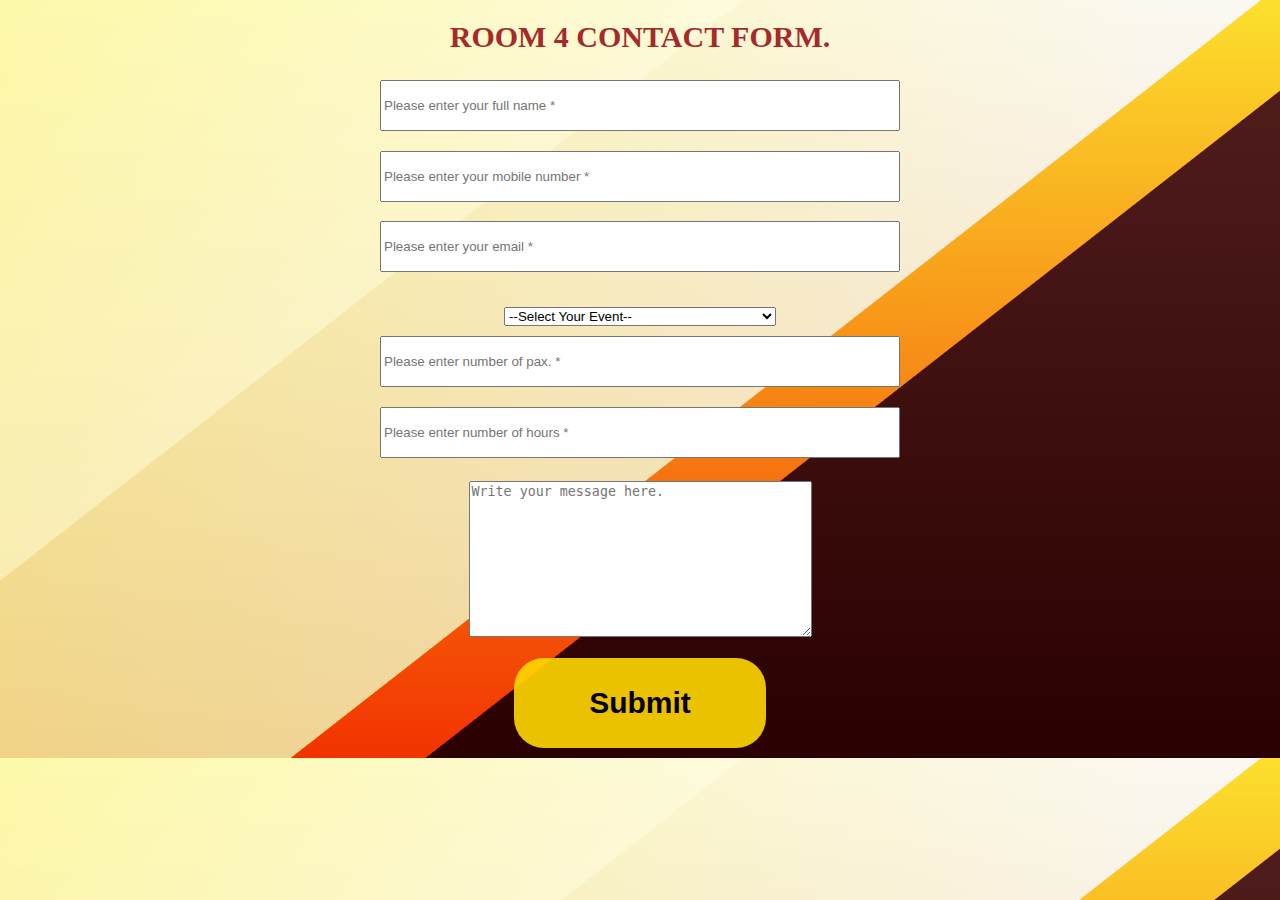
<file: index.html>
<!DOCTYPE html>
<html lang="en">
  <head>
    <link rel="stylesheet" href="./contact.css" />
    <title>Contact Form</title>
  </head>

  <body>
    <container id="cont">

        <h1>ROOM 4 CONTACT FORM. </h1>
        
        <div>
          <div class="row">
              <input
                id="form_name"
                type="text"
                name="name"
                placeholder="Please enter your full name *"
                required="required"
              />
        </div>

              <div class="form-group">
                 <input
                    id="form_lastname"
                    type="text"
                    name="Number"
                    placeholder="Please enter your mobile number *"
                    required="required"
                  />
            </div>
    
            <div class="row">
              <input
                  id="form_email"
                  type="email"
                  name="email"
                  placeholder="Please enter your email *"
                  required="required"
                 
                />
        </div>
 
            <div class="form-group">
                <select
                  id="form_need"
                  name="need"
                  required="required"
                >
                  <option value="" selected disabled>
                    --Select Your Event--
                  </option>
                  <option>Weddings,Receptions,Engagements</option>
                  <option>Graduations, School Events</option>
                  <option>Birthdays, General celebrations, Reunions</option>
                  <option>Other</option>
                </select>
        </div>
          

          <div class="row">
                <input
                  id="form_email"
                  type="number"
                  name="people"
                  placeholder="Please enter number of pax. *"
                  required="required"
                  
                />
            <div>
                <input
                  id="form_email"
                  type="number"
                  name="email"
                  placeholder="Please enter number of hours *"
                  required="required"
                 
                />
            </div>
         </div>
        

          <div class="row">
        
              <textarea
                  id="form_message"
                  name="message"
                  placeholder="Write your message here."
                  rows="10"
                  cols="40"
                  required="required"
                  
                ></textarea>
            </div>

           
            <button type="submit" name="submit" value="submit"  >Submit</button>

        </div>
      </form>
    </container>
  </body>
</html>
</file>
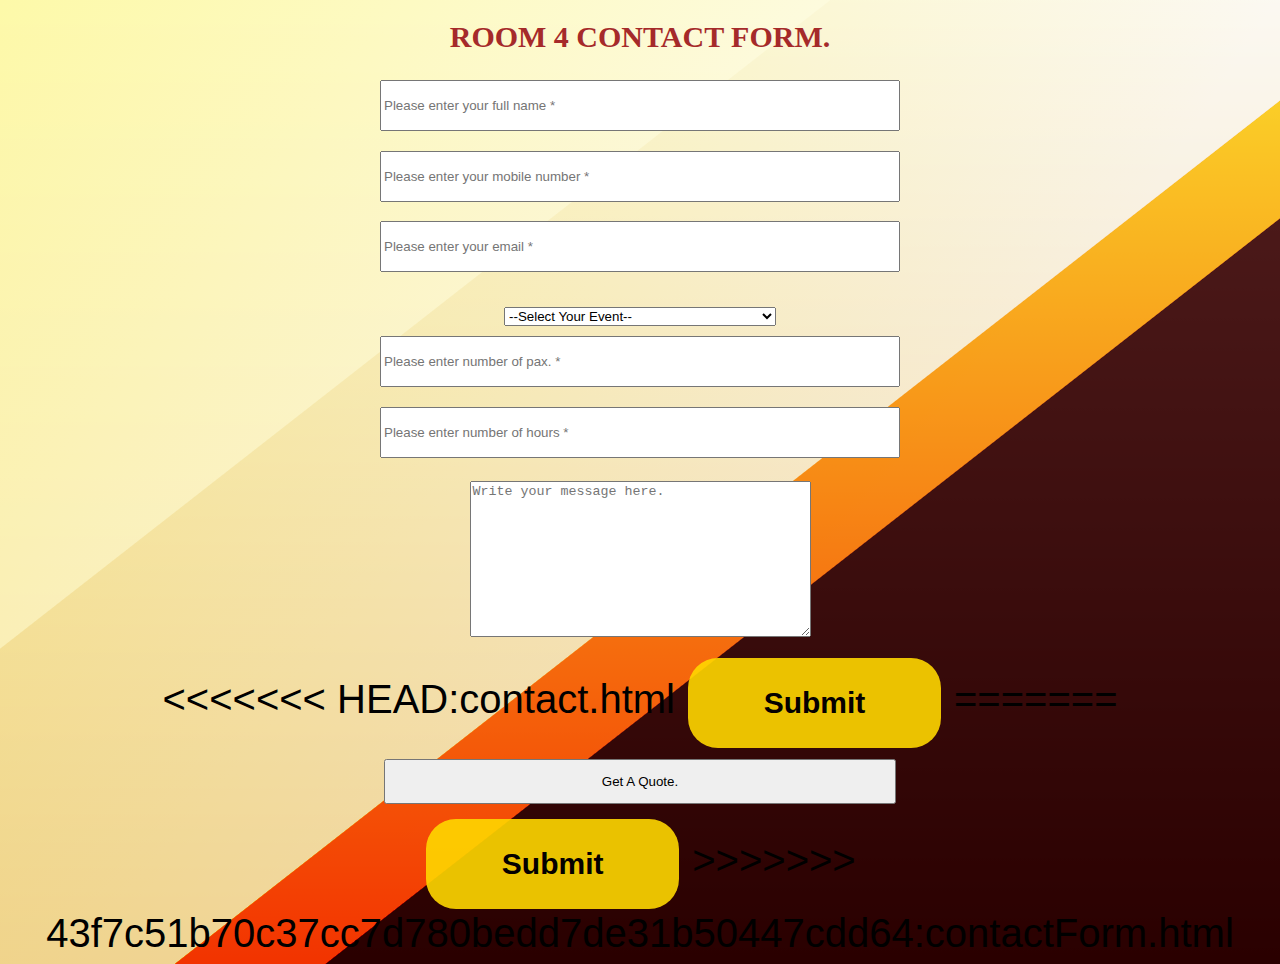
<file: contact.html>
<!DOCTYPE html>
<html lang="en">
  <head>
    <link rel="stylesheet" href="./contact.css" />
    <title>Contact Form</title>
  </head>

  <body>
    <container id="cont">

        <h1>ROOM 4 CONTACT FORM. </h1>
        
        <div>
          <div class="row">
              <input
                id="form_name"
                type="text"
                name="name"
                placeholder="Please enter your full name *"
                required="required"
              />
        </div>

              <div class="form-group">
                 <input
                    id="form_lastname"
                    type="text"
                    name="Number"
                    placeholder="Please enter your mobile number *"
                    required="required"
                  />
            </div>
    
            <div class="row">
              <input
                  id="form_email"
                  type="email"
                  name="email"
                  placeholder="Please enter your email *"
                  required="required"
                 
                />
        </div>
 
            <div class="form-group">
                <select
                  id="form_need"
                  name="need"
                  required="required"
                >
                  <option value="" selected disabled>
                    --Select Your Event--
                  </option>
                  <option>Weddings,Receptions,Engagements</option>
                  <option>Graduations, School Events</option>
                  <option>Birthdays, General celebrations, Reunions</option>
                  <option>Other</option>
                </select>
        </div>
          

          <div class="row">
                <input
                  id="form_email"
                  type="number"
                  name="people"
                  placeholder="Please enter number of pax. *"
                  required="required"
                  
                />
            <div>
                <input
                  id="form_email"
                  type="number"
                  name="email"
                  placeholder="Please enter number of hours *"
                  required="required"
                 
                />
            </div>
         </div>
        

          <div class="row">
        
              <textarea
                  id="form_message"
                  name="message"
                  placeholder="Write your message here."
                  rows="10"
                  cols="40"
                  required="required"
                  
                ></textarea>
            </div>

<<<<<<< HEAD:contact.html
           
            <button type="submit" name="submit" value="submit"  >Submit</button>
=======
            <div>
              <input
                type="submit"
                class="btn buton btn-transparent btn-send pt-2 btn-block"
                value="Get A Quote."
              />
            </div>
            <button type="submit" name="submit">Submit</button>
>>>>>>> 43f7c51b70c37cc7d780bedd7de31b50447cdd64:contactForm.html
        </div>
      </form>
    </container>
  </body>
</html>
</file>
<file: contact.css>
body {
    background: linear-gradient(123deg, #FFFCAC 0%, #FFFFFF 67%), linear-gradient(180deg, #D8D8D8 0%, #6B0000 100%), linear-gradient(142deg, #F9F5F0 0%, #F9F5F0 33%, #F2EAD3 calc(33% + 1px), #F2EAD3 56%, #F4991A calc(56% + 1px), #F4991A 62%, #321313 calc(62% + 1px), #321313 100%);
    background-blend-mode: multiply, overlay, normal;
      font-family: sans-serif;
      font-size: 40px;
     
     
    }
    
    h1 {
      font-size: 30px;
      text-transform: capitalize;
      font-weight: bold;
      font-family: Cambria, Cochin, Georgia, Times, 'Times New Roman', serif;
      color: brown;
    }
    
    input {
      margin-bottom: 1em;
    }
    #cont{
      text-align: center;

    }
    form{
      text-align: center;
      border: 1px solid;
     padding: 20px;
     box-shadow: 5px 10px #888888;
    
     
  
    }
   .formgroup{
    align-items: center;
    justify-content: center;
    padding: auto;
    margin: auto;
    display: flex;
    flex-wrap: wrap;
   
    
   }
   
   input{
    width: 40vw;
    height: 5vh; 
   }
   
   textarea{
    margin: 10px;
   }
   button {
    background-color: gold;
    color: black;
    padding: 10px 10px;
    margin: 2px ;
    border: none;
    cursor: pointer;
    width: 20%;
    opacity: 0.9;
    border-radius: 30px;
    height: 10vh;
    font-size: 30px;
    font-weight: bolder;
  }
  
  button:hover {
    opacity:1;
  }
</file>
